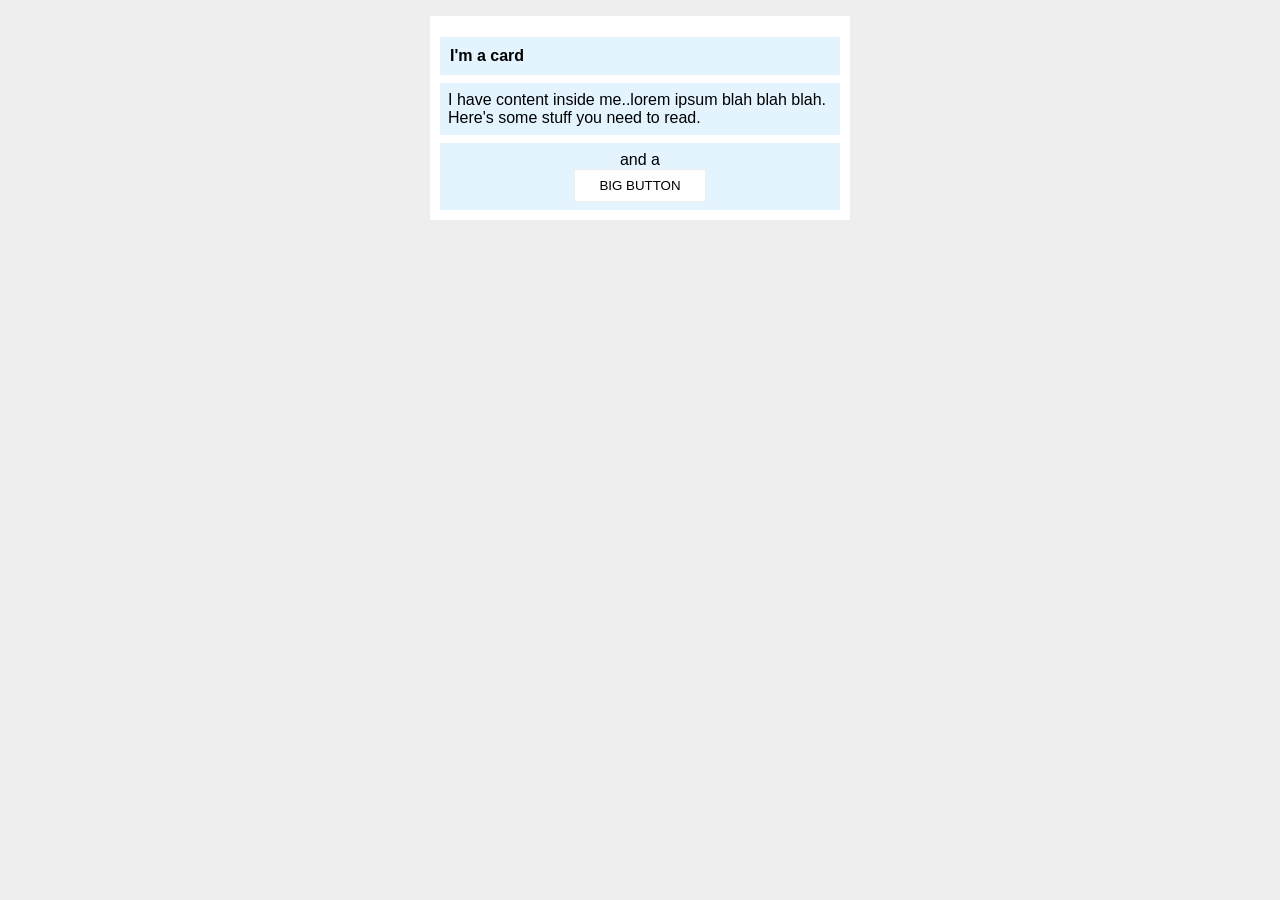
<file: foundations/block-and-inline/02-margin-and-padding-2/index.html>
<!DOCTYPE html>
<html lang="en">
  <head>
    <meta charset="UTF-8">
    <meta http-equiv="X-UA-Compatible" content="IE=edge">
    <meta name="viewport" content="width=device-width, initial-scale=1.0">
    <title>Margin and Padding exercise 2</title>
    <link rel="stylesheet" href="style.css">
  </head>
  <body>
    <div class="card">
      <h1 class="title">I'm a card</h1>
      
      <div class="content">I have content inside me..lorem ipsum blah blah blah. Here's some stuff you need to read.</div>
      
      <div class="button-container">and a 
      
      <button>BIG BUTTON</button></div>
    </div>
  </body>
</html>
</file>
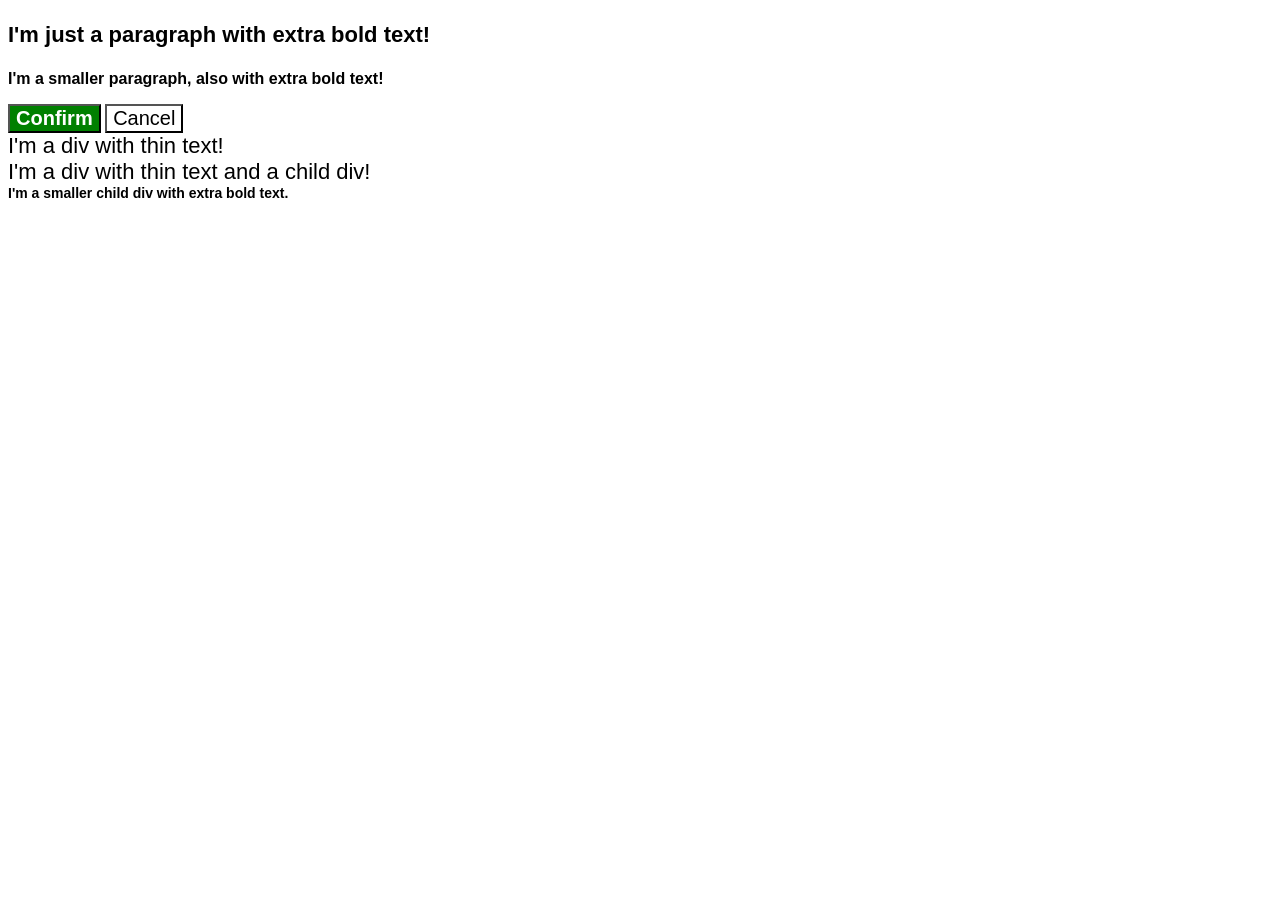
<file: foundations/cascade/01-cascade-fix/index.html>
<!DOCTYPE html>
<html lang="en">
  <head>
    <meta charset="UTF-8">
    <meta http-equiv="X-UA-Compatible" content="IE=edge">
    <meta name="viewport" content="width=device-width, initial-scale=1.0">
    <title>Fix the Cascade</title>
    <link rel="stylesheet" href="style.css">
  </head>
  <body>
    <p class="para">I'm just a paragraph with extra bold text!</p>
    <p class="small-para">I'm a smaller paragraph, also with extra bold text!</p>

    <button id="confirm-button" class="button confirm">Confirm</button>
    <button id="cancel-button" class="button cancel">Cancel</button>

    <div class="text">I'm a div with thin text!</div>
    <div class="text">I'm a div with thin text and a child div!
      <div class="text child">I'm a smaller child div with extra bold text.</div>
    </div>
  </body>
</html>
</file>
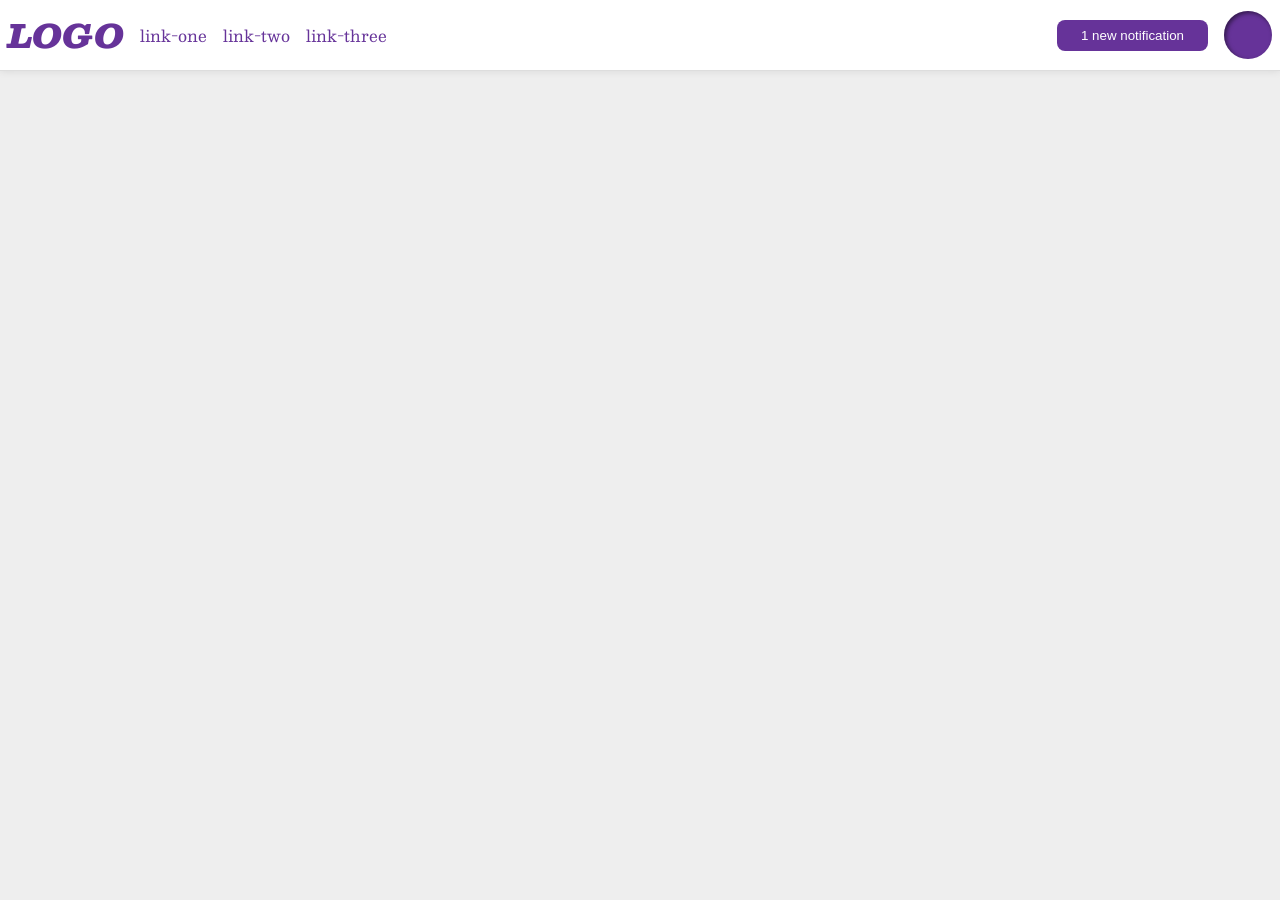
<file: foundations/flex/03-flex-header-2/index.html>
<!DOCTYPE html>
<html lang="en">
  <head>
    <meta charset="UTF-8">
    <meta http-equiv="X-UA-Compatible" content="IE=edge">
    <meta name="viewport" content="width=device-width, initial-scale=1.0">
    <title>Flex Header 2</title>
    <link rel="stylesheet" href="style.css">
  </head>
  <body>
    <div class="header">
      <div class="left">
        <div class="logo">
          LOGO
        </div>
        
        <ul class="links">
          <li><a href="https://google.com">link-one</a></li>
          <li><a href="https://google.com">link-two</a></li>
          <li><a href="https://google.com">link-three</a></li>
        </ul>
      </div>
      
      <div class="right">
        <button class="notifications">
          1 new notification
        </button>
        <div class="profile-image"></div>
      </div>
    </div>
  </body>
</html>
</file>
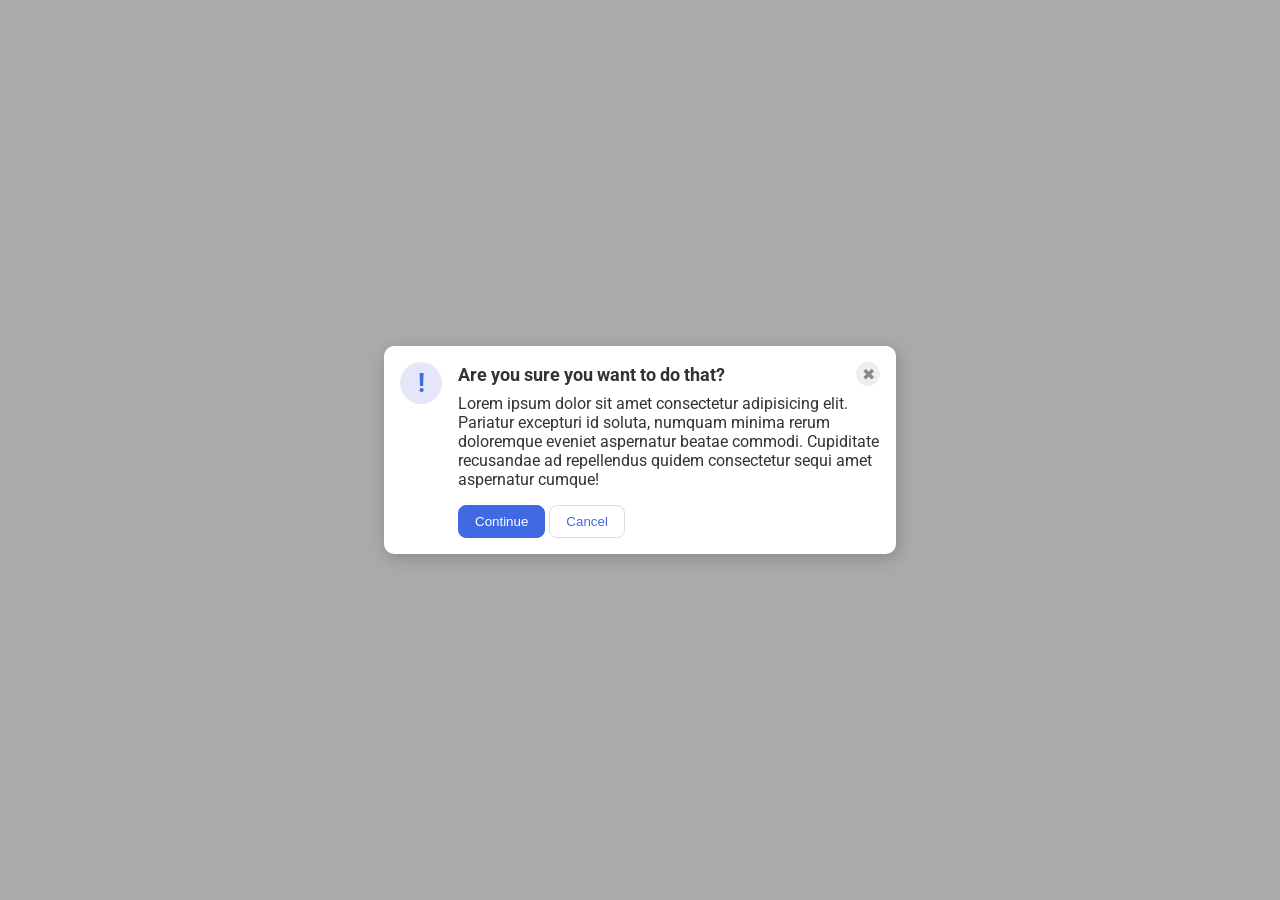
<file: foundations/flex/05-flex-modal/index.html>
<!DOCTYPE html>
<html lang="en">
  <head>
    <meta charset="UTF-8">
    <meta http-equiv="X-UA-Compatible" content="IE=edge">
    <meta name="viewport" content="width=device-width, initial-scale=1.0">
    <link rel="stylesheet" href="style.css">
    <title>Modal</title>
  </head>
  <body>
    <div class="modal">
      
        <div class="icon">!</div>
      
        <div class="container">
          
          <div class="header">Are you sure you want to do that?
          <button class="close-button">✖</button>
          </div>

          <div class="text">Lorem ipsum dolor sit amet consectetur adipisicing elit. Pariatur excepturi id soluta, numquam minima rerum doloremque eveniet aspernatur beatae commodi. Cupiditate recusandae ad repellendus quidem consectetur sequi amet aspernatur cumque!</div>
          <button class="continue">Continue</button>
          <button class="cancel">Cancel</button>
        </div>
    </div>
  </body>
</html>
</file>
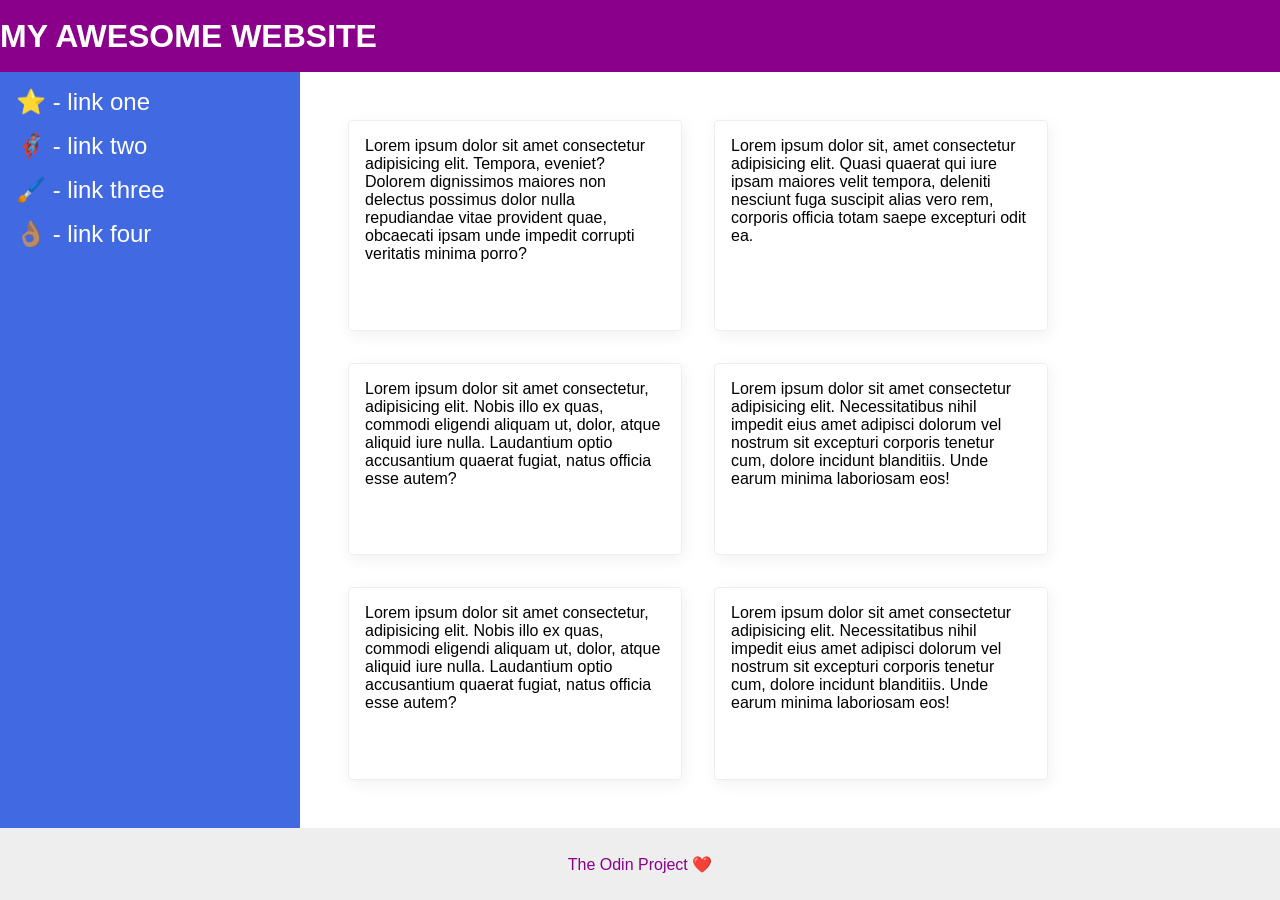
<file: foundations/flex/07-flex-layout-2/index.html>
<!DOCTYPE html>
<html lang="en">
  <head>
    <meta charset="UTF-8">
    <meta http-equiv="X-UA-Compatible" content="IE=edge">
    <meta name="viewport" content="width=device-width, initial-scale=1.0">
    <title>The Holy Grail</title>
    <link rel="stylesheet" href="style.css">
  </head>
  <body>
    <div class="header">
      MY AWESOME WEBSITE
    </div>
    
    <div class="container">
    
      <div class="sidebar">
        <ul>
          <li><a href="#">⭐ - link one</a></li>
          <li><a href="#">🦸🏽‍♂️ - link two</a></li>
          <li><a href="#">🖌️ - link three</a></li>
          <li><a href="#">👌🏽 - link four</a></li>
        </ul>
      </div>

      <div class="board">
        <div class="card">Lorem ipsum dolor sit amet consectetur adipisicing elit. Tempora, eveniet? Dolorem dignissimos maiores non delectus possimus dolor nulla repudiandae vitae provident quae, obcaecati ipsam unde impedit corrupti veritatis minima porro?</div>
        <div class="card">Lorem ipsum dolor sit, amet consectetur adipisicing elit. Quasi quaerat qui iure ipsam maiores velit tempora, deleniti nesciunt fuga suscipit alias vero rem, corporis officia totam saepe excepturi odit ea.</div>
        <div class="card">Lorem ipsum dolor sit amet consectetur, adipisicing elit. Nobis illo ex quas, commodi eligendi aliquam ut, dolor, atque aliquid iure nulla. Laudantium optio accusantium quaerat fugiat, natus officia esse autem?</div>
        <div class="card">Lorem ipsum dolor sit amet consectetur adipisicing elit. Necessitatibus nihil impedit eius amet adipisci dolorum vel nostrum sit excepturi corporis tenetur cum, dolore incidunt blanditiis. Unde earum minima laboriosam eos!</div>
        <div class="card">Lorem ipsum dolor sit amet consectetur, adipisicing elit. Nobis illo ex quas, commodi eligendi aliquam ut, dolor, atque aliquid iure nulla. Laudantium optio accusantium quaerat fugiat, natus officia esse autem?</div>
        <div class="card">Lorem ipsum dolor sit amet consectetur adipisicing elit. Necessitatibus nihil impedit eius amet adipisci dolorum vel nostrum sit excepturi corporis tenetur cum, dolore incidunt blanditiis. Unde earum minima laboriosam eos!</div>  
      </div>
    </div>

    <div class="footer">
      The Odin Project ❤️
    </div>
  </body>
</html>
</file>
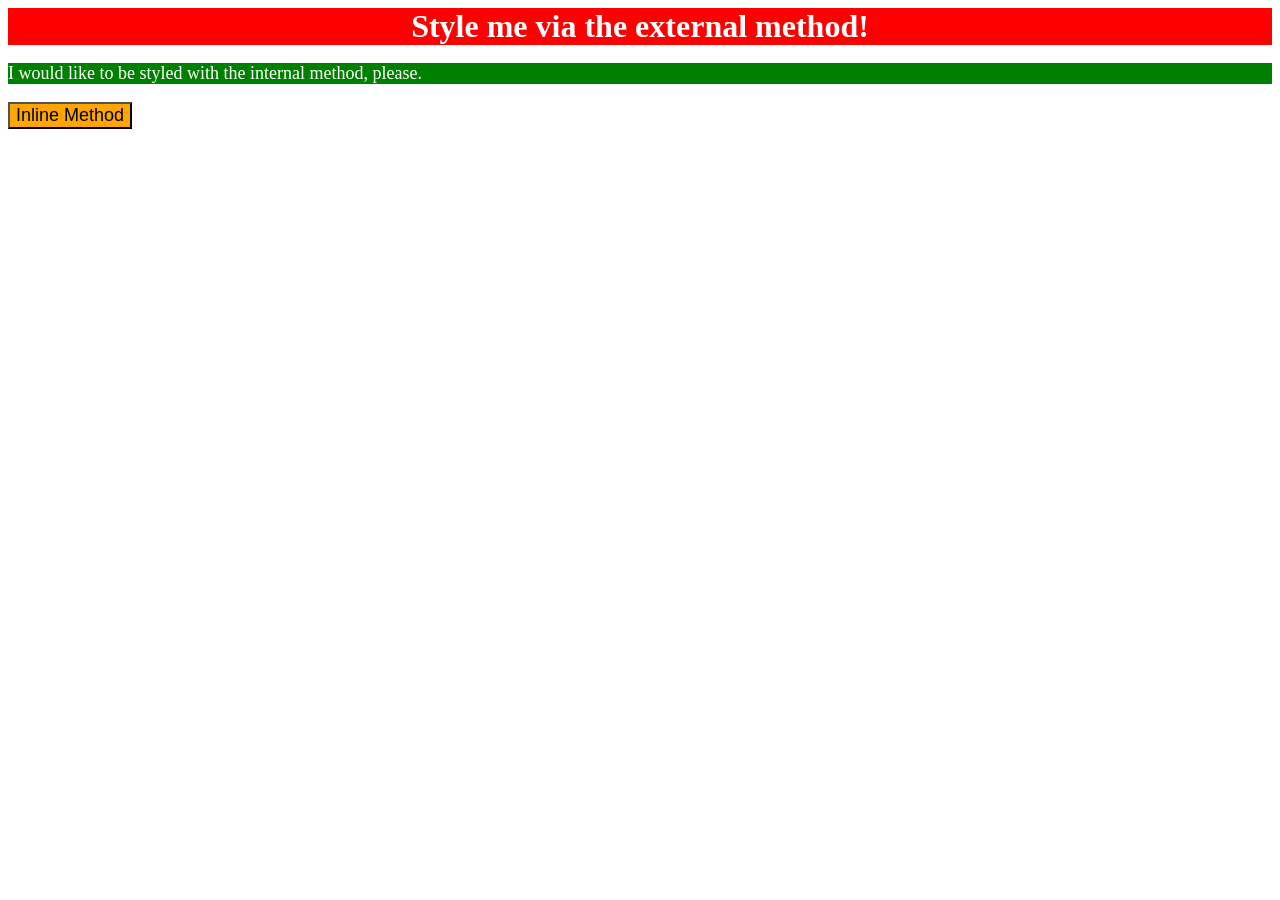
<file: foundations/intro-to-css/01-css-methods/index.html>
<!DOCTYPE html>
<html lang="en">
  <head>
    <meta charset="UTF-8">
    <meta http-equiv="X-UA-Compatible" content="IE=edge">
    <meta name="viewport" content="width=device-width, initial-scale=1.0">
    <title>Methods for Adding CSS</title>
    
    <link rel="stylesheet" href="style.css">

    <style>
      div {
        background-color: red;
        color: white;
        font-size: 32px;
        text-align: center;
        font-weight: bold;
      }
    
      p {
        background-color: green;
        color: white;
        font-size: 18px;
      }
    
      button {
        background-color: orange;
        font-size: 18px;
      }
    </style>

  </head>
  <body>
    <div style="background-color: red; color: white; font-size: 32px; font-weight: bold; text-align: center;">Style me via the external method!</div>
    <p style="background-color: green; color: white; font-size: 18px;">I would like to be styled with the internal method, please.</p>
    <button style="background-color: orange; font-size: 18px;">Inline Method</button>
  </body>
</html>
</file>
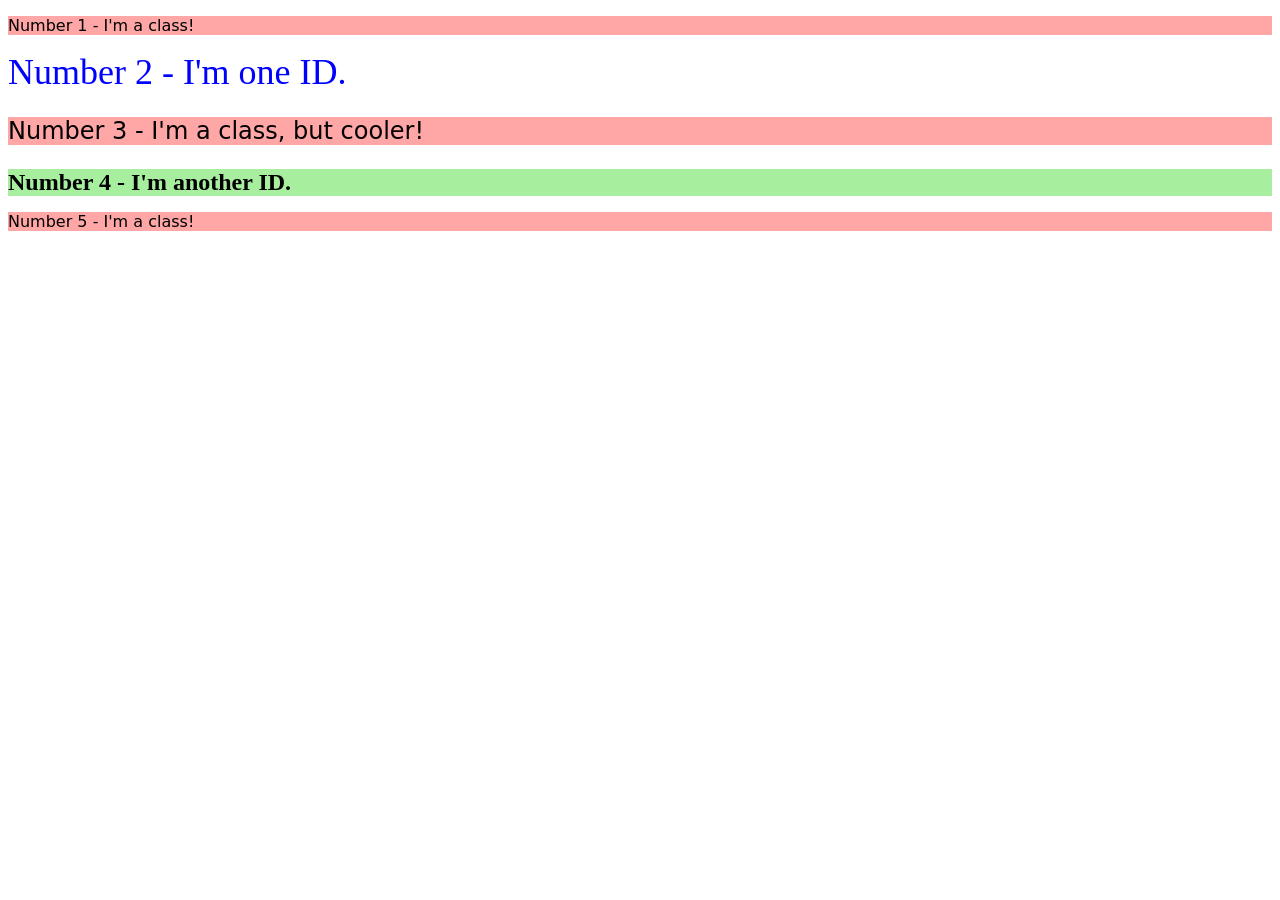
<file: foundations/intro-to-css/02-class-id-selectors/index.html>
<!DOCTYPE html>
<html lang="en">
  <head>
    <meta charset="UTF-8">
    <meta http-equiv="X-UA-Compatible" content="IE=edge">
    <meta name="viewport" content="width=device-width, initial-scale=1.0">
    <title>Class and ID Selectors</title>
    <link rel="stylesheet" href="style.css">
  </head>
  <body>
    <p class="odd">Number 1 - I'm a class!</p>
    <div id="two">Number 2 - I'm one ID.</div>
    <p class="odd adjust-font-size">Number 3 - I'm a class, but cooler!</p>
    <div id="four" class="adjust-font-size">Number 4 - I'm another ID.</div>
    <p class="odd">Number 5 - I'm a class!</p>
  </body>
</html>
</file>
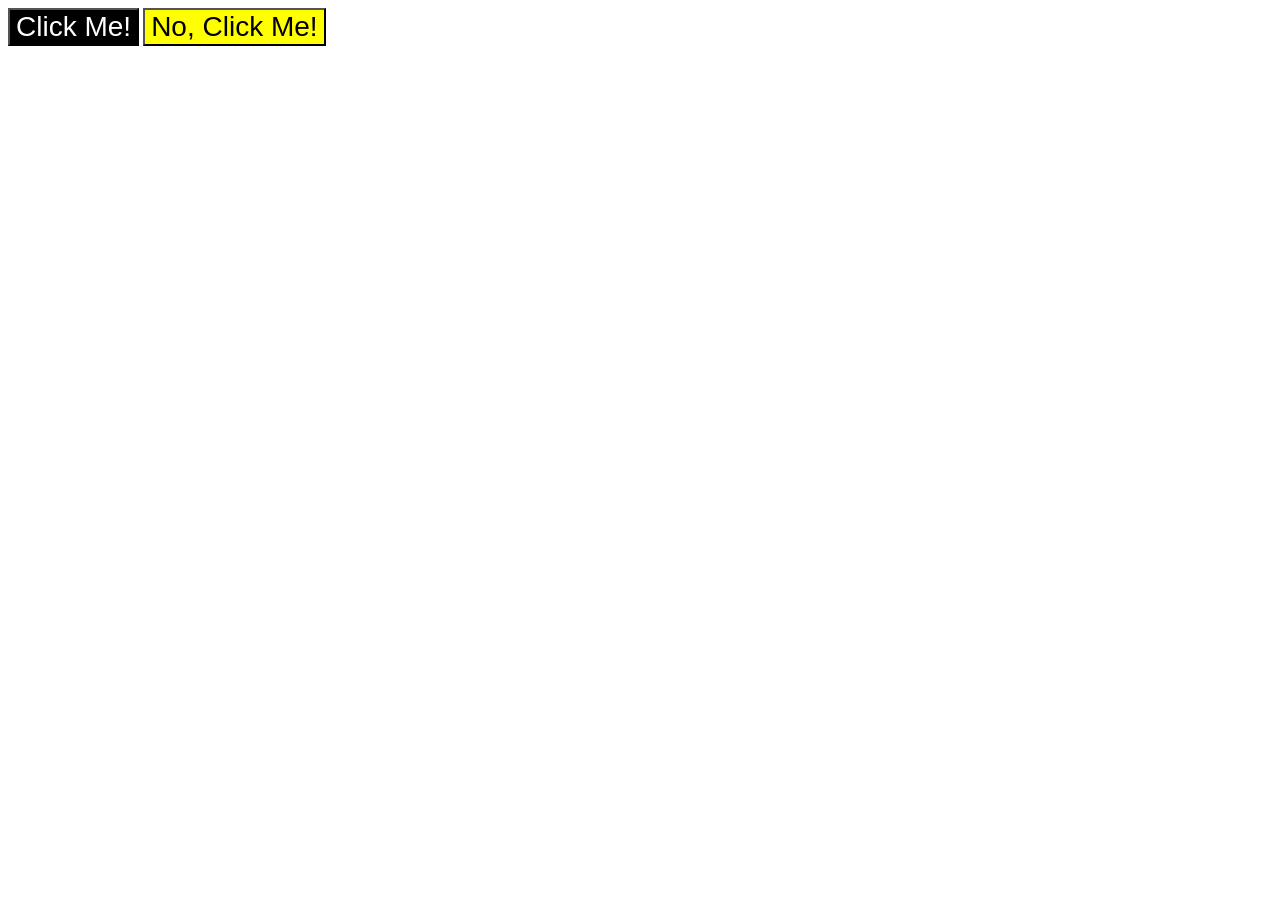
<file: foundations/intro-to-css/03-grouping-selectors/index.html>
<!DOCTYPE html>
<html lang="en">
  <head>
    <meta charset="UTF-8">
    <meta http-equiv="X-UA-Compatible" content="IE=edge">
    <meta name="viewport" content="width=device-width, initial-scale=1.0">
    <title>Grouping Selectors</title>
    <link rel="stylesheet" href="style.css">
  </head>
  <body>
    <button class="first">Click Me!</button>
    <button class="second">No, Click Me!</button>
  </body>
</html>
</file>
<file: foundations/block-and-inline/02-margin-and-padding-2/style.css>
body {
  background: #eee;
  font-family: sans-serif;
}

.card {
  width: 400px;
  background: #fff;
  margin: 16px auto;
  padding: 10px;
}

.title {
  background: #e3f4ff;
  margin-bottom: 8px;
  padding: 10px;
  font-size: 16px;
}

.content {
  background: #e3f4ff;
  margin-bottom: 8px;
  padding: 8px;
}

.button-container {
  background: #e3f4ff;
  margin-bottom: 8px auto;
  padding: 8px;
  text-align: center;
}

button {
  background: white;
  border: 1px solid #eee;
  display: block;
  margin: 0 auto;
  padding: 8px 24px;
}
</file>
<file: foundations/cascade/01-cascade-fix/style.css>
body {
  font-family: Arial, Helvetica, sans-serif;
}

.para,
.small-para {
  color: hsl(0, 0%, 0%);
  font-weight: 800;
}

.para {
  font-size: 22px;
}

#confirm-button {
  background: green;
  color: white;
  font-weight: bold;
} 

.button {
  background-color: rgb(255, 255, 255);
  color: rgb(0, 0, 0);
  font-size: 20px;
}

.text.child {
  color: rgb(0, 0, 0);
  font-weight: 800;
  font-size: 14px;
}

div.text{
  color: rgb(0, 0, 0);
  font-size: 22px;
  font-weight: 100;
}
</file>
<file: foundations/flex/03-flex-header-2/style.css>
/* this is some magical font-importing.  
you'll learn about it later. */
@import url('https://fonts.googleapis.com/css2?family=Besley:ital,wght@0,400;1,900&display=swap');

body {
  margin: 0;
  background: #eee;
  font-family: Besley, serif;
}

.header {
  background: white;
  border-bottom: 1px solid #ddd;
  box-shadow: 0 0 8px rgba(0,0,0,.1);
  padding: 8px;
  display: flex;
  justify-content: space-between;

}

.profile-image {
  background: rebeccapurple;
  box-shadow: inset 2px 2px 4px rgba(0,0,0,.5);
  border-radius: 50%;
  width: 48px;
  height: 48px;
}

.logo {
  color: rebeccapurple;
  font-size: 32px;
  font-weight: 900;
  font-style: italic;
}

button {
  border: none;
  border-radius: 8px;
  background: rebeccapurple;
  color: white;
  padding: 8px 24px;
}

a {
  /* this removes the line under our links */
  text-decoration: none;
  color: rebeccapurple;
}

ul {
  list-style-type: none;
  display: flex;
  margin: 0;
  padding: 0;
  gap: 16px;
}

.left, .right {
  display: flex;
  align-items: center;
  gap: 16px;
}
</file>
<file: foundations/flex/05-flex-modal/style.css>
@import url('https://fonts.googleapis.com/css2?family=Roboto:wght@400;700&display=swap');

html, body {
  height: 100%;
}

body {
  font-family: Roboto, sans-serif;
  margin: 0;
  background: #aaa;
  color: #333;
  /* I'll give you this one for free lol */
  display: flex;
  align-items: center;
  justify-content: center;
}

.modal {
  background: white;
  width: 480px;
  border-radius: 10px;
  box-shadow: 2px 4px 16px rgba(0,0,0,.2);
  padding: 16px;
  display: flex;
  gap: 16px;
}

.icon {
  color: royalblue;
  font-size: 26px;
  font-weight: 700;
  background: lavender;
  width: 42px;
  height: 42px;
  border-radius: 50%;
  display: flex;
  align-items: center;
  justify-content: center;
  flex-shrink: 0;
}

.close-button {
  background: #eee;
  border-radius: 50%;
  color: #888;
  font-weight: 400;
  font-size: 16px;
  height: 24px;
  width: 24px;
  display: flex;
  align-items: center;
  justify-content: center;
  border: 1px solid #eee;
  padding: 0;
}

button {
  cursor: pointer;
  padding: 8px 16px;
  border-radius: 8px;
}

button.continue {
  background: royalblue;
  border: 1px solid royalblue;
  color: white;
}

button.cancel {
  background: white;
  border: 1px solid #ddd;
  color: royalblue;
}

.header {
  display: flex;
  align-items: center;
  justify-content: space-between;
  font-size: 18px;
  font-weight: bold;
  margin-bottom: 8px;
}

.text {
  margin-bottom: 16px;
}
</file>
<file: foundations/flex/07-flex-layout-2/style.css>
body {
  font-family: -apple-system, BlinkMacSystemFont, 'Segoe UI', Roboto, Oxygen, Ubuntu, Cantarell, 'Open Sans', 'Helvetica Neue', sans-serif;
  margin: 0;
  min-height: 100vh;
  display: flex;
  flex-direction: column;
}

.header {
  height: 72px;
  font-weight: 900;
  font-size: 32px;
  background: darkmagenta;
  color: white;
  display: flex;
  align-items: center;
}

.footer {
  height: 72px;
  background: #eee;
  color: darkmagenta;
  display: flex;
  justify-content: center;
  align-items: center;
}

.sidebar {
  width: 300px;
  background: royalblue;
  box-sizing: border-box;
  padding: 16px;
  flex-shrink: 0;
}

ul {
  list-style-type: none;
  margin: 0;
  padding: 0;
}

li {
  margin-bottom: 16px;
  font-size: 24px;
}

a {
  text-decoration: none;
  color: white;
}

.card {
  border: 1px solid #eee;
  box-shadow: 2px 4px 16px rgba(0,0,0,.06);
  border-radius: 4px;
  width: 300px;
  padding: 16px;
}

.container {
  display: flex;
  flex: 1;
}

.board {
  display: flex;
  flex-wrap: wrap;
  padding: 48px;
  gap: 32px;
}
</file>
<file: foundations/intro-to-css/01-css-methods/style.css>
div {
    background-color: red;
    color: white;
    font-size: 32px;
    text-align: center;
    font-weight: bold;
}

p {
    background-color: green;
    color: white;
    font-size: 18px;
}

button {
    background-color: orange;
    font-size: 18px;
}
</file>
<file: foundations/intro-to-css/02-class-id-selectors/style.css>
.odd {
    background-color: rgb(255, 167, 167);
    font-family: Verdana, "DejaVu Sans", sans-serif;
}

#two {
    color: blue;
    font-size: 36px;
}

.adjust-font-size {
    font-size: 24px;
}

#four {
    background-color: rgb(167, 238, 158);
    font-weight: bold;
}
</file>
<file: foundations/intro-to-css/03-grouping-selectors/style.css>
.first,
.second {
    font-family: Helvetica, "Times New Roman", sans-serif;
    font-size: 28px;
}

.first {
    background-color: black;
    color: white;
}

.second {
    background-color: yellow;
}
</file>
